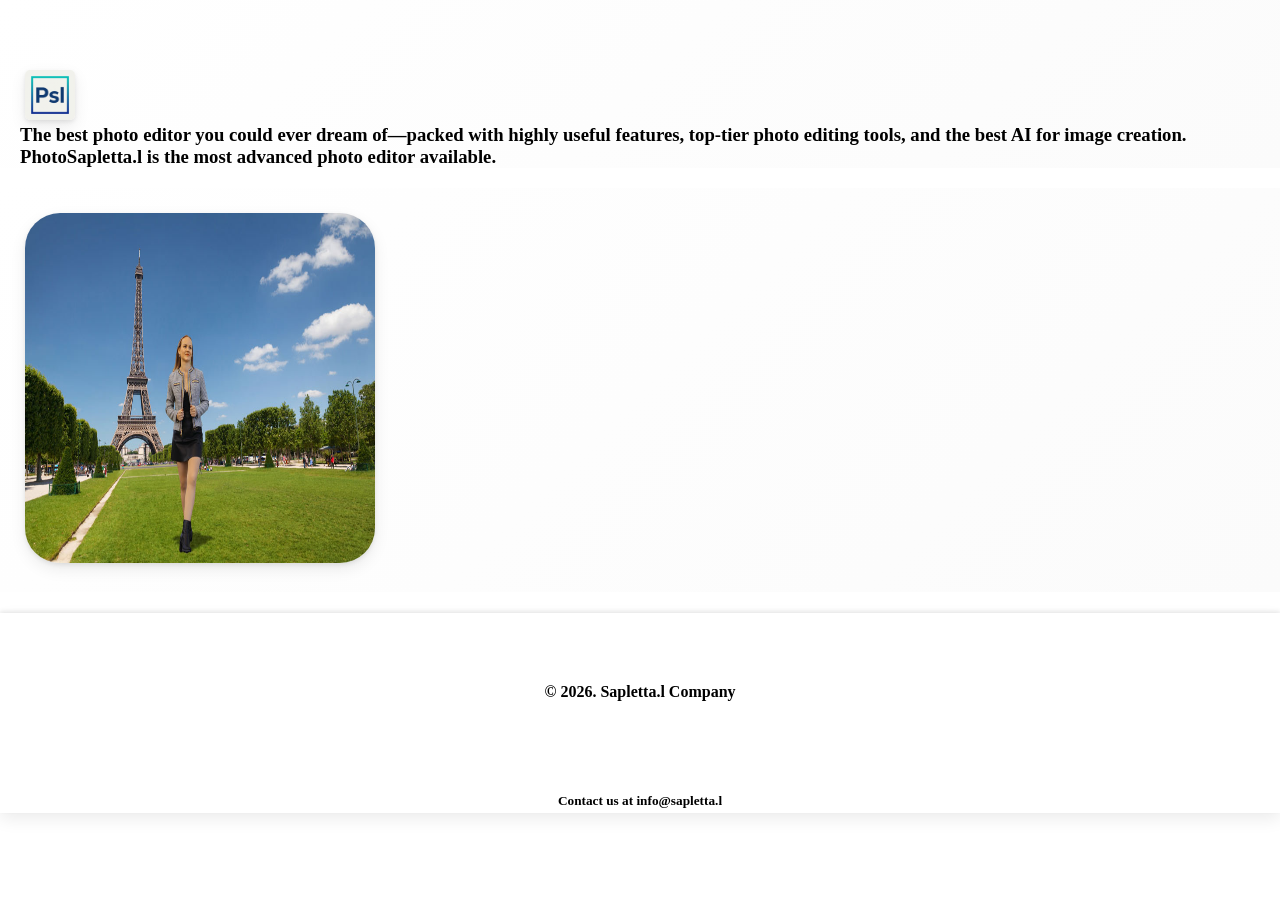
<file: dev1.html>
<!DOCTYPE html>
<html lang="en">
    <head>
        <meta charset="UTF-8">
        <style>
            @import url('style.css');
        </style>
    </head>
    <body class="index-home">
        <section id="applicationpsl">
            <section>
                <img src="Gemini.jpg" alt="error: 1019728">
                <h3>The best photo editor you could ever dream of—packed with highly useful features, top-tier photo editing tools, and the best AI for image creation. PhotoSapletta.l is the most advanced photo editor available.</h3>
            </section>
        </section>
        <section id="imgapppht">
            <img src="phimage.jpg" alt="error: 019728">
        </section>
        <footer>
            <h4>© 2026. Sapletta.l Company</h4>
            <h5>Contact us at info@sapletta.l</h5>
        </footer>
    <body>
</html>
</file>
